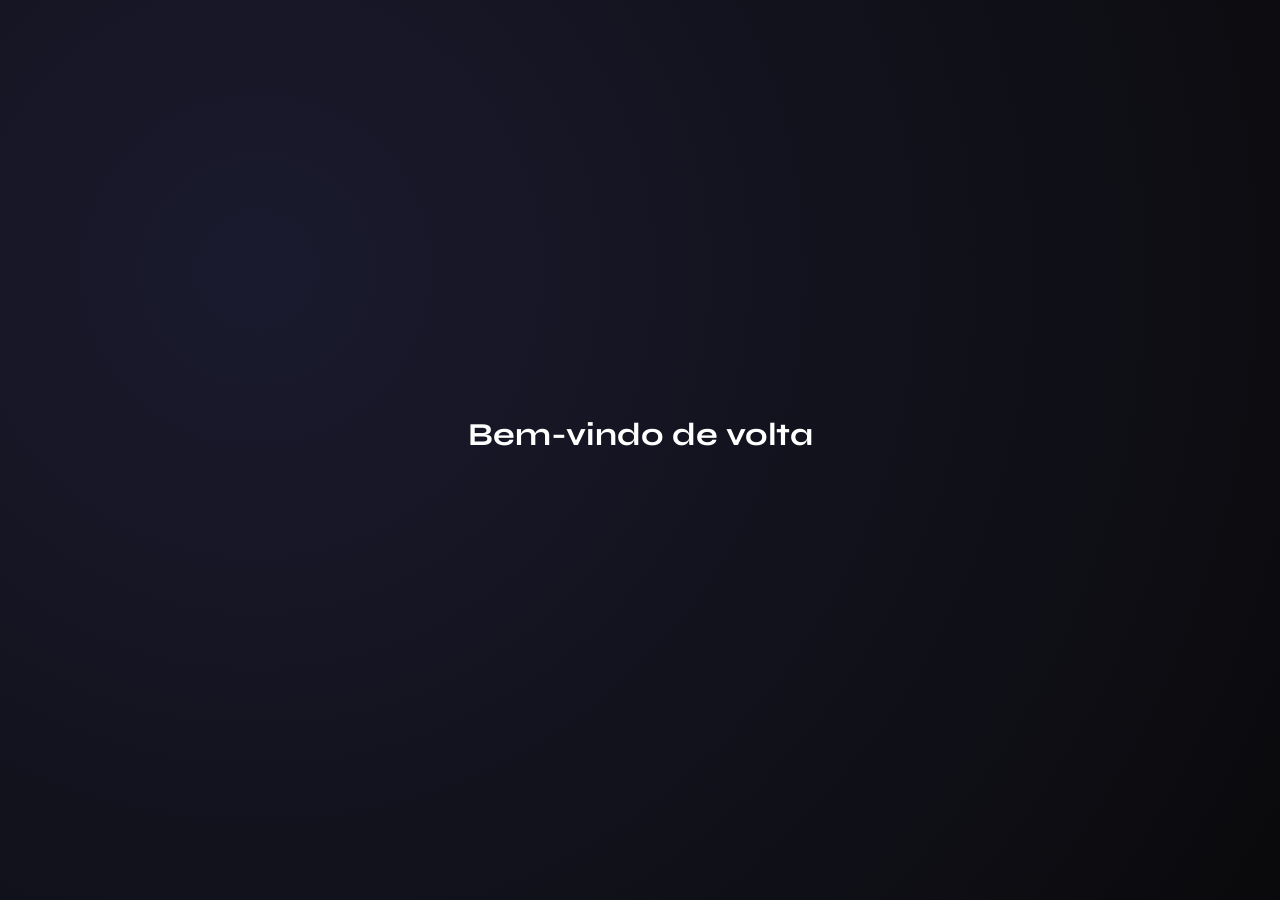
<file: home.html>
<!DOCTYPE html>
<html lang="pt-br">

<head>
    <meta charset="UTF-8">
    <meta name="viewport" content="width=device-width, initial-scale=1.0">
    <link rel="preconnect" href="https://fonts.googleapis.com">
    <link rel="preconnect" href="https://fonts.gstatic.com" crossorigin>
    <link rel="preconnect" href="https://fonts.googleapis.com">
    <link rel="preconnect" href="https://fonts.gstatic.com" crossorigin>
    <link href="https://fonts.googleapis.com/css2?family=Syne:wght@400..800&display=swap" rel="stylesheet">
    <link
        href="https://fonts.googleapis.com/css2?family=Montserrat:ital,wght@0,100..900;1,100..900&family=Plus+Jakarta+Sans:ital,wght@0,200..800;1,200..800&family=Poppins:ital,wght@0,100;0,200;0,300;0,400;0,500;0,600;0,700;0,800;0,900;1,100;1,200;1,300;1,400;1,500;1,600;1,700;1,800;1,900&display=swap"
        rel="stylesheet">
    <link rel="stylesheet" href="style.css">
    <title>Login</title>
</head>

<body>
    <main class="container">
        <div class="circulo">

        </div>
        <h1>Bem-vindo de volta</h1>
        <p class="paragrafo"></p>
        </div>
    </main>
    <script src="script.js"></script>
</body>

</html>
</file>
<file: style.css>
* {
    margin: 0;
    padding: 0;
    box-sizing: border-box;
    font-family: "Plus Jakarta Sans", sans-serif;
}


body {
    color: #FFf;
    background-color: #000;
    height: 100vh;
    width: 100vw;
}

.container h1 {
    font-family: "Syne", sans-serif;
}

.paragrafo {
    color: #747489;
    padding: 1rem 0;
}

.container {
    height: 100%;
    width: 100%;
    display: flex;
    justify-content: center;
    align-items: center;
    flex-direction: column;
}

.title-main {
    border: 2px solid #1B1B2E;
    background-color: #0F0F1D;
    backdrop-filter: blur(30px);
    padding: 2rem;
    border-radius: 16px;
}

.login {
    display: flex;
    flex-direction: column;
    width: 100%;
    margin: 0 auto;

}

label {
    color: #8B8B94;
    margin-bottom: 0.5rem;
}


.login img {
    position: absolute;
    justify-content: center;
    align-content: center;
    left: 10%;
}


.input-usuario {
    display: flex;
    justify-content: center;
    align-items: center;
    left: 0;
    padding-bottom: 1rem;
}

.senha {
    display: flex;
    flex-direction: column;
    width: 100%;
    margin: 0 auto;
}

.senha-usuario {
    display: flex;
    justify-content: center;
    align-items: center;
    left: 0;
}

.login input {
    width: 400px;
    height: 50px;
    border-radius: 10px;
    padding-left: 2.5rem;
    border: none;
    outline: none;
    background-color: #131325;
    color: #eee;
    font-size: 0.9rem;
}

.senha input {
    width: 400px;
    height: 50px;
    border-radius: 10px;
    padding-left: 2.5rem;
    border: none;
    outline: none;
    background-color: #131325;
    color: #eee;
    font-size: 1rem;
    margin-bottom: 1rem;
}

.senha input:hover {
    border: 2px solid #5345ED;
}

.senha .cadeado {
    position: absolute;
    justify-content: center;
    align-content: center;
    left: 10%;
    margin-top: 1rem;
}

.senha .olho {
    position: absolute;
    justify-content: center;
    align-content: center;
    right: 10%;
    cursor: pointer;
    margin-top: 1rem;
    color: #fff;
}

.infos span {
    position: relative;
    left: 280px;
    font-size: 13px;
    width: 400px;
    bottom: 90px;
    color: #5347E7;
    cursor: pointer;
}


.button-content {
    display: flex;
    flex-direction: column;
    justify-content: center;
    align-items: center;
    padding: 1rem 0;
}

.button-content .btn-entra {
    width: 100%;
    height: 50px;
    border-radius: 10px;
    border: none;
    justify-content: center;
    align-items: center;
    outline: none;
    color: #eee;
    font-size: 1rem;
    background-color: #5345ED;
    box-shadow:
        0 0 10px rgba(94, 92, 230, 0.4),
        0 0 20px rgba(94, 92, 230, 0.3),
        0 0 30px rgba(94, 92, 230, 0.2);
    transition: transform 0.2s, box-shadow 0.2s;
    font-family: "Syne", sans-serif;
    cursor: pointer;
}

.button-content .btn-entra:hover {
    background-color: #5305ED;
}


.button-content .btn-paragrafo {
    font-size: 12px;
    margin-top: 1rem;
    color: #747489;
    font-size: 0.9rem;
}



.buttons {
    display: flex;
    flex-direction: column;
    justify-content: space-between;
    align-items: center;
    width: 100%;
}


.img-rede {
    display: flex;
    justify-content: space-between;
    width: 100%;

}

.img-rede button {
    width: 49%;
    height: 50px;
    border-radius: 10px;
    border: none;
    outline: none;
    background-color: #131325;
    color: #eee;
    border: 2px solid #1B1B2E;
    font-size: 15px;
    justify-content: center;
    align-items: center;
    display: flex;
    gap: 20px;
    cursor: pointer;
}

.img-rede button:hover {
    background-color: #131330;
}

.logo-img {
    width: 100%;
    align-items: center;
    justify-content: center;
    display: flex;
    gap: 15px;
}

.logo-star {
    border: 1px solid #1E1B50;
    padding: 1rem;
    border-radius: 16px;
    box-shadow:
        0 0 10px rgba(94, 92, 230, 0.4),
        0 0 20px rgba(94, 92, 230, 0.3),
        0 0 30px rgba(94, 92, 230, 0.2);
    background-color: #11102A;
    margin-bottom: 2rem;
}

.cadastro {
    margin-top: 1rem;
}

.cadastro p {
    color: #747489;
    font-size: 13px;
}

.cadastro span {
    color: #5345ED;
    cursor: pointer;
}



.circulo {
    position: absolute;
    width: 100%;
    height: 100%;
    background: radial-gradient(circle at 20% 30%, #1a1a2e 0%, #0a0a0c 100%);
    z-index: -1;
}


.cadastro p span a {
    text-decoration: none;
    list-style: none;
    color: #5345ED;

}

.cadastro p span a:hover {
    color: #5340E0;
}

.senha span p a {
    color: #5345ED;
    text-decoration: none;
}

.senha p span a:hover {
    color: #5345ED;
}

.button-content p a {
    color: #747489;
    text-decoration: none;
}

.button-content p a:hover {
    color: #eee;
}

.login .input-usuario .input-recu {
    padding-left: 0.5rem;
}
</file>
